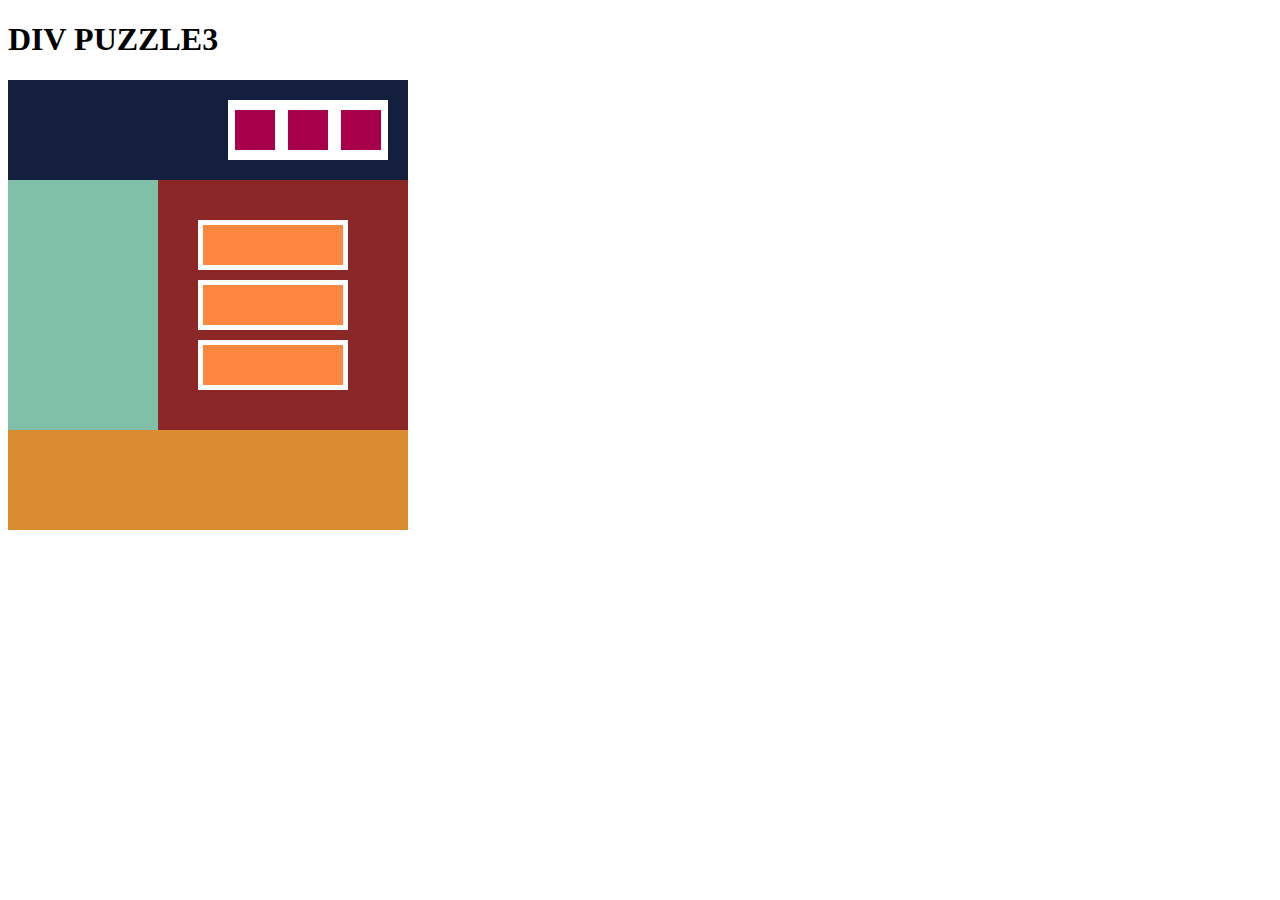
<file: index.html>
<!DOCTYPE html>
<html lang="en">
<head>
    <meta charset="UTF-8">
    <meta name="viewport" content="width=device-width,initial-scale=1.0,minimum-scale=1.0">
    <title>Document</title>
    <link rel="stylesheet"   href="css/style.css">
    <link rel="stylesheet" href="css/smartStyle.css">
</head>
<body>
    <h1>DIV PUZZLE3</h1>
       <div class="header">
            <div class="container1">
                <div class="item1"></div>
                <div class="item1"></div>
                <div class="item1"></div>
            </div>
       </div>
       <div class="main">
            <div class="container2"></div>
            <div class="container3">
                <div class="wrap">
                    <div class="item2"></div>
                    <div class="item2"></div>
                    <div class="item2"></div>
                </div>
            </div>
       </div>
       <div class="footer"></div> 
</body>
</html>
</file>
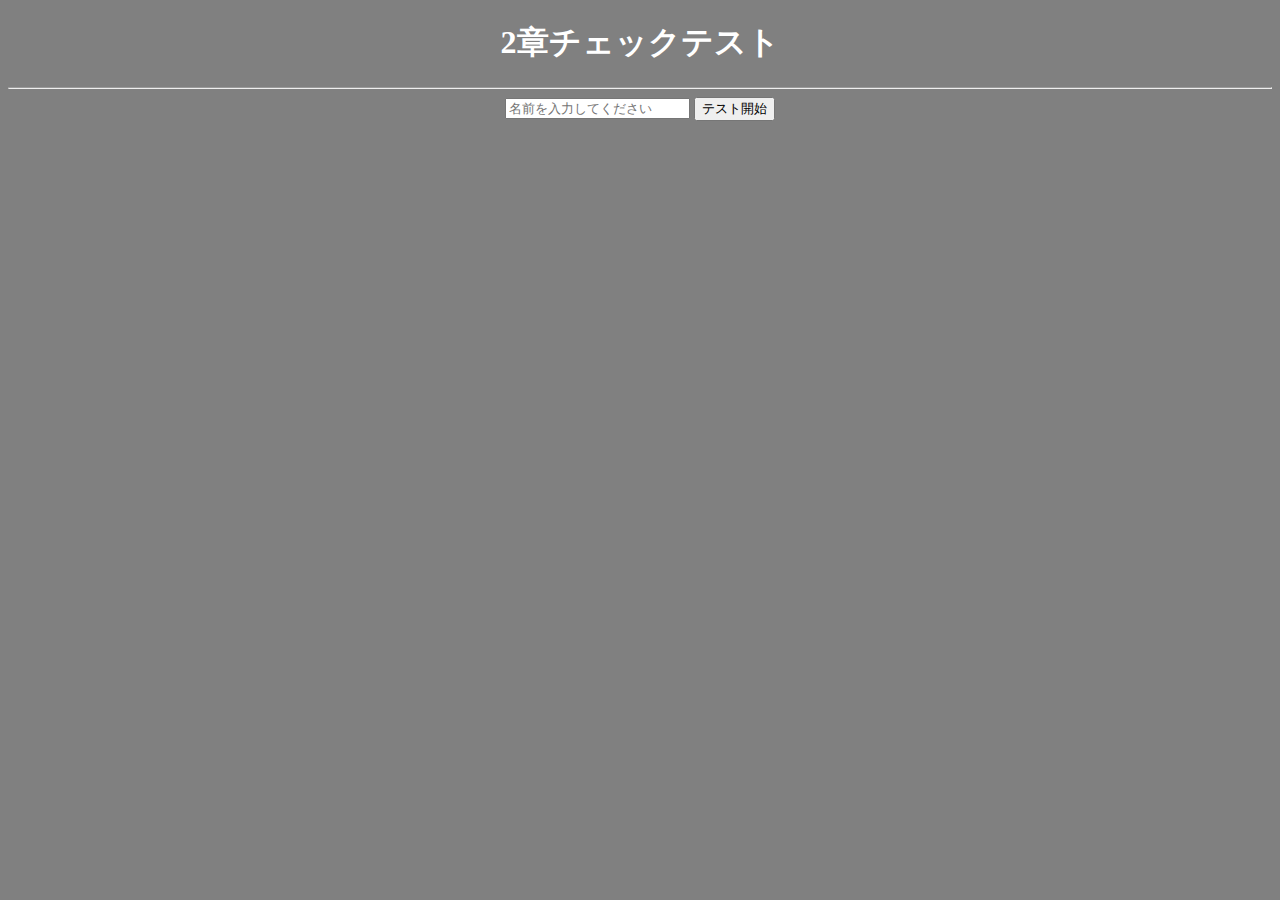
<file: PHPjob/3-4/index.html>
<!DOCTYPE html>
<html lang="ja">
<head>
  <meta charset="UTF-8">
  <meta http-equiv="X-UA-Compatible" content="IE=edge">
<meta name="viewport" content="width=device-width, initial-scale=1">
  <title></title>
  <link rel="stylesheet" href="stylesheet.css">
</head>
<body>
    <h1>2章チェックテスト</h1>
    <hr>
    <form action="question.php" method="post">
    <input type="text" name="name" placeholder="名前を入力してください"  />
      <input type="submit" value="テスト開始" />
    </form>
    <!--名前を入力してquestion.phpに移動するフォームを作成-->
</body>
</html>
</file>
<file: css/style.css>
.header{
    width:  400px;
    height: 100px;
    background-color: #141f40;
    display: flex;
    justify-content: end;
}

.container1{
    width:  160px;
    height: 60px;
    background-color: white;
    display: flex;
    justify-content: space-between;
    margin: 20px;
}

.item1{
    width:  40px;
    height: 40px;
    margin: auto;
    background-color: #a9004b;
}

.main{
    width:  400px;
    height: 250px;
    display: flex;
    justify-content: start;
}

.container2{
    width:  150px;
    height: 250px;
    background-color: #80bfa8;
}

.container3{
    width:  250px;
    height: 250px;
    background-color: #8c2727; 
    display: flex;
    justify-content: center;
}

.wrap{
    display: flex;
    flex-direction: column;
    justify-content: space-between;
    margin: 40px 60px 40px 40px;
}


.item2{
    width:  150px;
    height: 50px;
    background-color: #ff863f;
    box-sizing: border-box;
    border: solid 5px white;
}

.footer{
    width:  400px;
    height: 100px;
    background-color: #d98d30;
}
</file>
<file: css/smartStyle.css>
@media screen and (max-width: 479px) {
    .header{
        width:  200px;
        height: auto;
    }
    
    .container1{
        height: 160px;   
        display: flex;
        flex-direction: column;
        margin-left: 70px;
        margin-right: 70px;
    }
    
    .main{
        width:  200px;
        height: auto;
        display: flex;
        flex-direction: column;
    }

    .container2{
        width: 200px;
    }

    .container3{
        width: 200px;
    }
    
    .wrap{
        width:  100%;
        margin: 20px 30px 20px 30px;
    }

    .item2{
        width: 100%;
    }

    .footer{
        width:  200px;
    }
}
</file>
<file: PHPjob/3-4/stylesheet.css>
body{
    color: white;
    background-color: gray;
    text-align: center;
}
</file>
